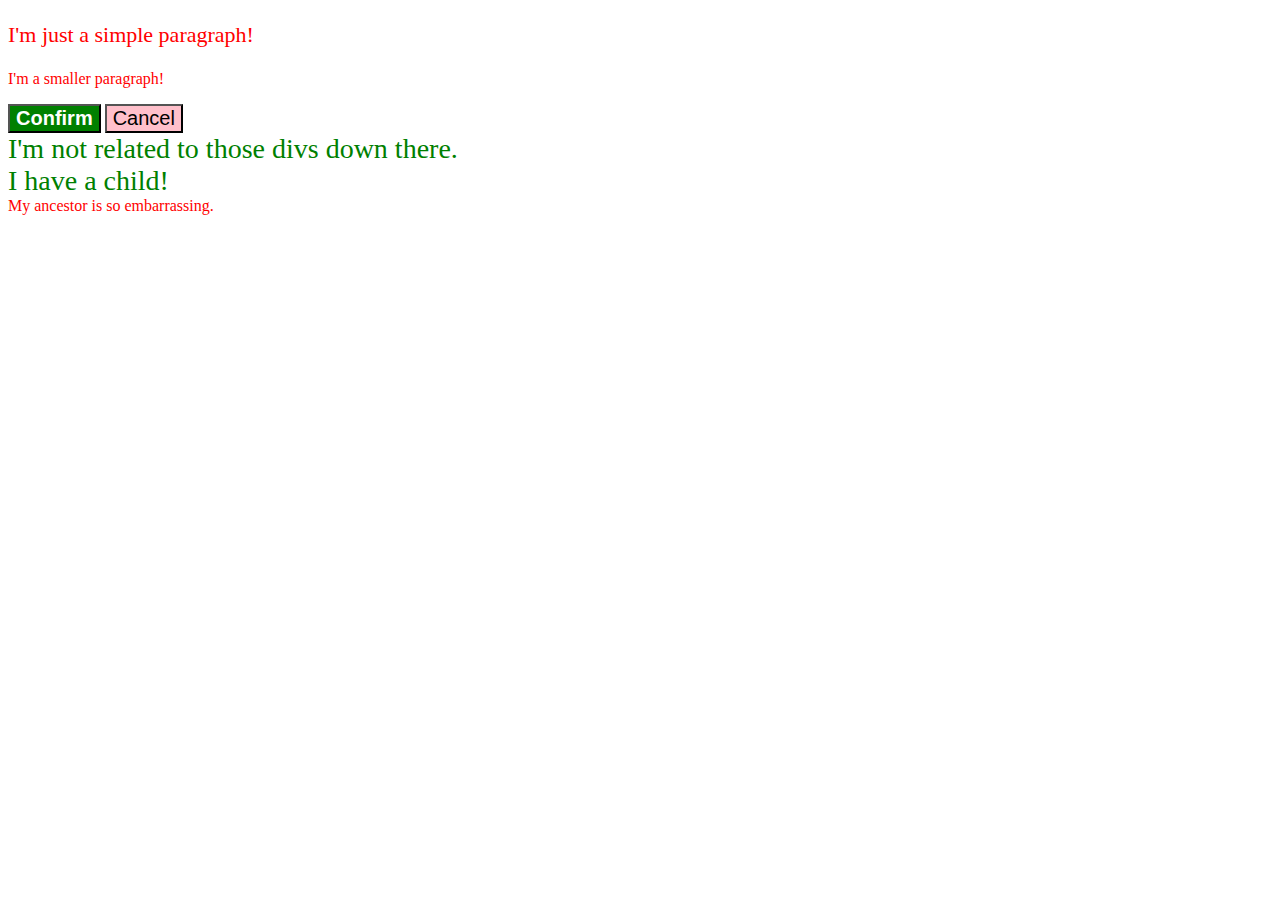
<file: Cascade-Fix/index.html>
<!DOCTYPE html>
<html lang="en">
<head>
  <meta charset="UTF-8">
  <meta http-equiv="X-UA-Compatible" content="IE=edge">
  <meta name="viewport" content="width=device-width, initial-scale=1.0">
  <title>Fix the Cascade</title>
  <link rel="stylesheet" href="style.css">
</head>
<body>
  <p class="para">I'm just a simple paragraph!</p>
  <p class="para small-para">I'm a smaller paragraph!</p>

  <button id="confirm-button" class="button confirm">Confirm</button>
  <button id="cancel-button" class="button cancel">Cancel</button>

  <div class="text">I'm not related to those divs down there.</div>
  <div class="text">I have a child!
    <div class="text child">My ancestor is so embarrassing.</div>
  </div>
</body>
</html>
</file>
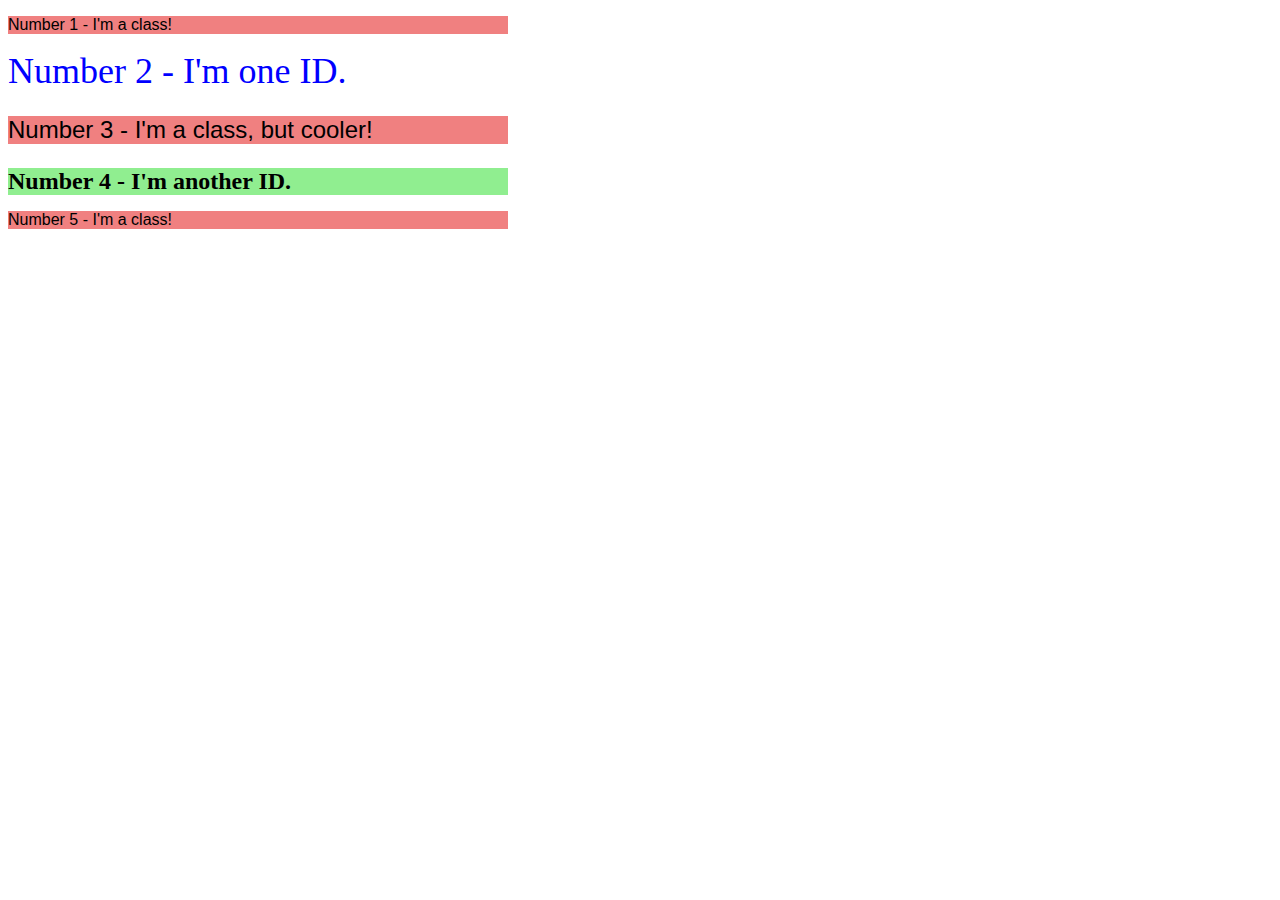
<file: Class-ID-Selectors/index.html>
<!DOCTYPE html>
<html lang="en">
<head>
  <meta charset="UTF-8">
  <meta http-equiv="X-UA-Compatible" content="IE=edge">
  <meta name="viewport" content="width=device-width, initial-scale=1.0">
  <title>Class and ID Selectors</title>
  <link rel="stylesheet" href="style.css">
</head>
<body>
  <p class="odds">Number 1 - I'm a class!</p>
  <div id="number2">Number 2 - I'm one ID.</div>
  <p class="odds three">Number 3 - I'm a class, but cooler!</p>
  <div id="number4">Number 4 - I'm another ID.</div>
  <p class="odds">Number 5 - I'm a class!</p>
</body>
</html>
</file>
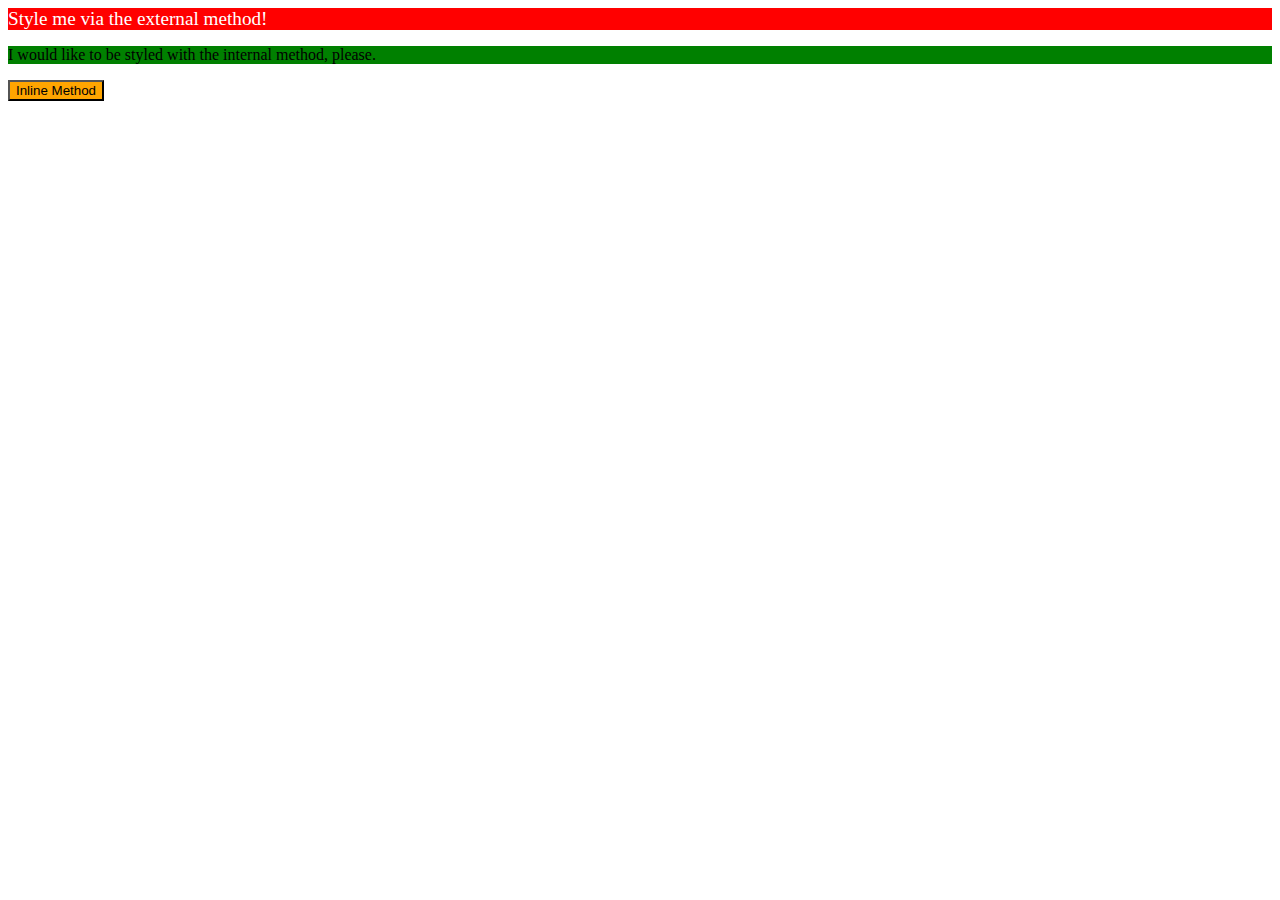
<file: CSS-Methods/index.html>
<!DOCTYPE html>
<html lang="en">
<head>
  <meta charset="UTF-8">
  <meta http-equiv="X-UA-Compatible" content="IE=edge">
  <meta name="viewport" content="width=device-width, initial-scale=1.0">
  <title>Methods for Adding CSS</title>
  <link rel="stylesheet" href="styles.css">
  <style>p {background-color: green;}</style>
</head>
<body>
  <div>Style me via the external method!</div>
  <p>I would like to be styled with the internal method, please.</p>
  <button style="background-color: orange; color: black ;">Inline Method</button>
</body>
</html>
</file>
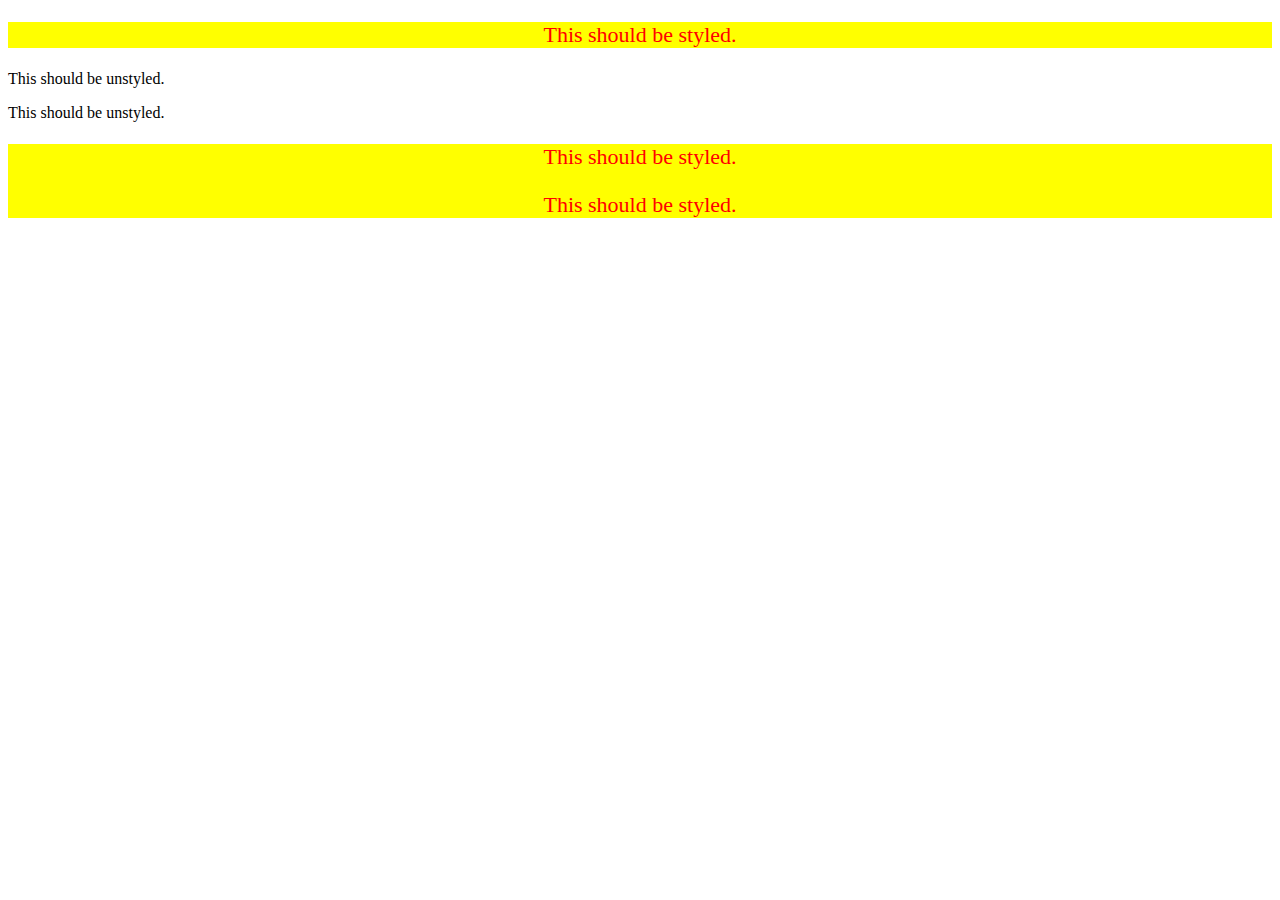
<file: Descendant-Combinator/index.html>
<!DOCTYPE html>
<html lang="en">
<head>
  <meta charset="UTF-8">
  <meta http-equiv="X-UA-Compatible" content="IE=edge">
  <meta name="viewport" content="width=device-width, initial-scale=1.0">
  <title>Descendant Combinator</title>
  <link rel="stylesheet" href="style.css">
</head>
<body>
  <div class="container">
    <p class="text">This should be styled.</p>
  </div>
  <p class="text">This should be unstyled.</p>
  <p class="text">This should be unstyled.</p>
  <div class="container">
    <p class="text">This should be styled.</p>
    <p class="text">This should be styled.</p>
  </div>
</body>
</html>
</file>
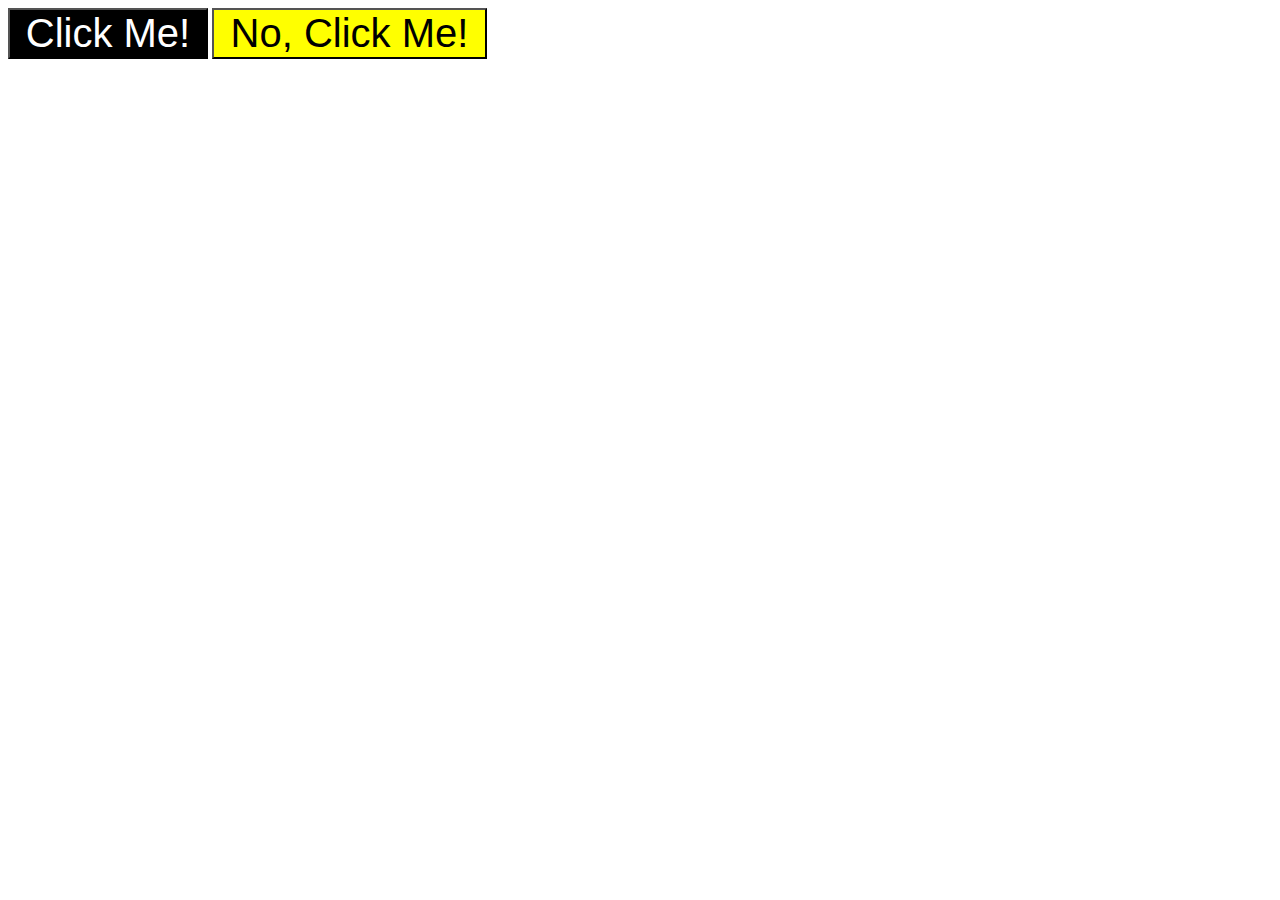
<file: Grouping-Selectors/index.html>
<!DOCTYPE html>
<html lang="en">
<head>
  <meta charset="UTF-8">
  <meta http-equiv="X-UA-Compatible" content="IE=edge">
  <meta name="viewport" content="width=device-width, initial-scale=1.0">
  <title>Grouping Selectors</title>
  <link rel="stylesheet" href="style.css">
</head>
<body>
  <button class="button one">Click Me!</button>
  <button class="button two">No, Click Me!</button>
</body>
</html>
</file>
<file: Cascade-Fix/style.css>
.para,
.small-para {
  color: hsl(0, 100%, 50%);
}

.para.small-para {
  font-size: 16px;
}

.para {
  font-size: 22px;
}

.confirm.button {
  background: green;
  color: white;
  font-size: 20px;
  font-weight: bold;
} 

.button {
  background-color: #ffc0cb;
  color: black;
  font-size: 20px;
}

.text.child {
  color: red;
  font-size: 16px;
}

div.text {
  color: green;
  font-size: 28px;
}
</file>
<file: Class-ID-Selectors/style.css>
.odds {
    background-color: lightcoral;
        width: 500px;
    font-family: verdana, sans-serif;
}

#number2 {
    color: blue;
    font-size: 36px;
}

.odds.three,
#number4 {
    font-size: 24px;
}

#number4 {
    background-color: lightgreen;
        width: 500px;
    font-weight: bold;
}
</file>
<file: CSS-Methods/styles.css>
div {
    background-color: red;
    color: white;
    font-weight: 400;
    font-size: larger;
}
</file>
<file: Descendant-Combinator/style.css>
div {
    background-color: yellow;
    color: red;
    text-align: center;
    font-size: 22px;
}
</file>
<file: Grouping-Selectors/style.css>
.button {
    font-size: 40px;
    font-family: Helvetica, "Times New Roman", sans-serif;
    }

    .button.one {
    background-color: black;
    width: 200px;
    color: white;
}

    .button.two {
    background-color: yellow;
    width: 275px;
}
</file>
